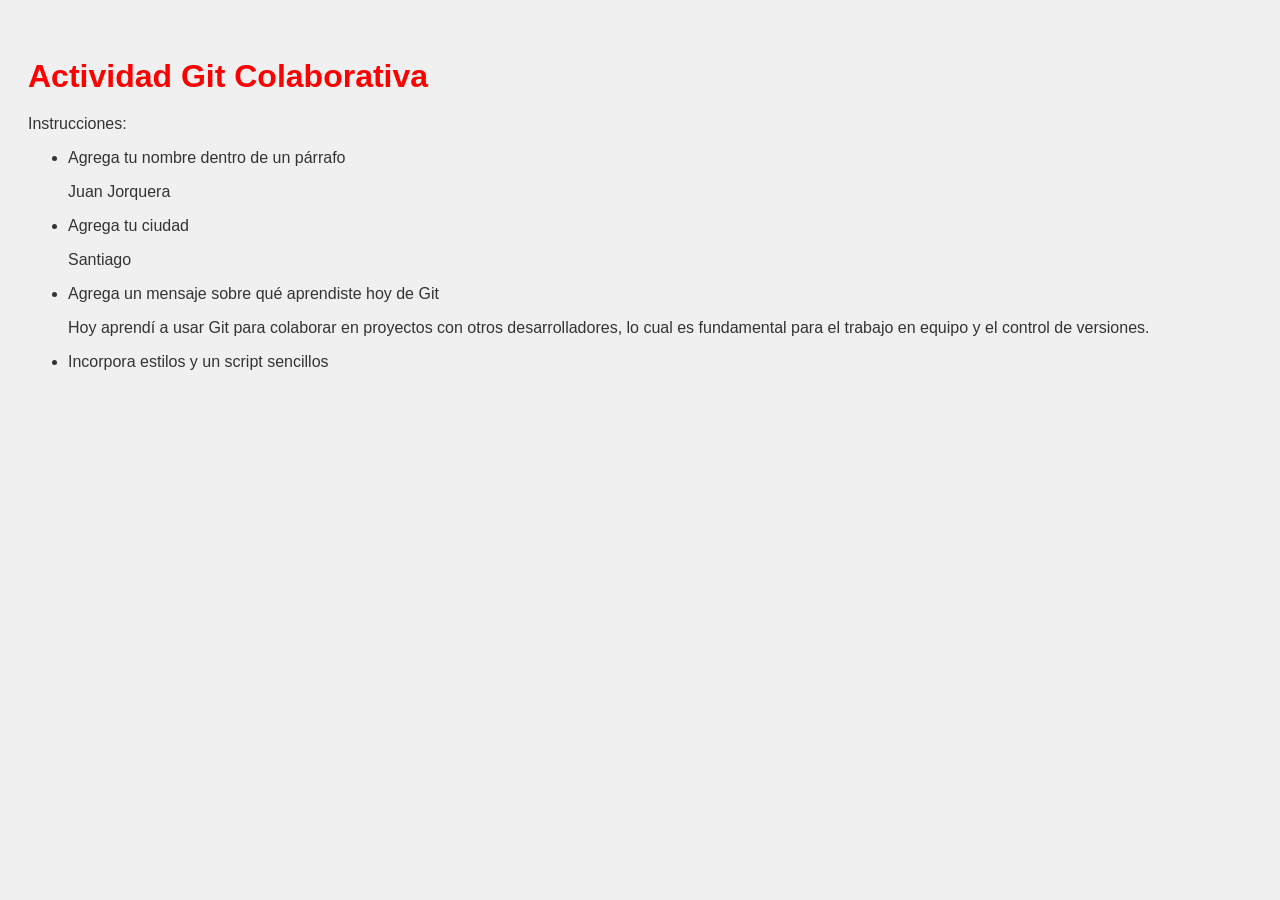
<file: index.html>
<!doctype html>
<html lang="es">
  <head>
    <meta charset="UTF-8" />
    <title>Actividad Git - Grupo 4</title>
    <link rel="stylesheet" href="assets/css/styles.css" />
  </head>
  <body>
    <h1>Actividad Git Colaborativa</h1>

    <p>Instrucciones:</p>

    <ul>
      <li>Agrega tu nombre dentro de un párrafo</li>
      <p>Juan Jorquera</p>
      <li>Agrega tu ciudad</li>
      <p>Santiago</p>
      <li>Agrega un mensaje sobre qué aprendiste hoy de Git</li>
      <p>
        Hoy aprendí a usar Git para colaborar en proyectos con otros
        desarrolladores, lo cual es fundamental para el trabajo en equipo y el
        control de versiones.
      </p>
      <li>Incorpora estilos y un script sencillos</li>
    </ul>
    <script type="module" src="assets/js/script.js"></script>
  </body>
</html>
</file>
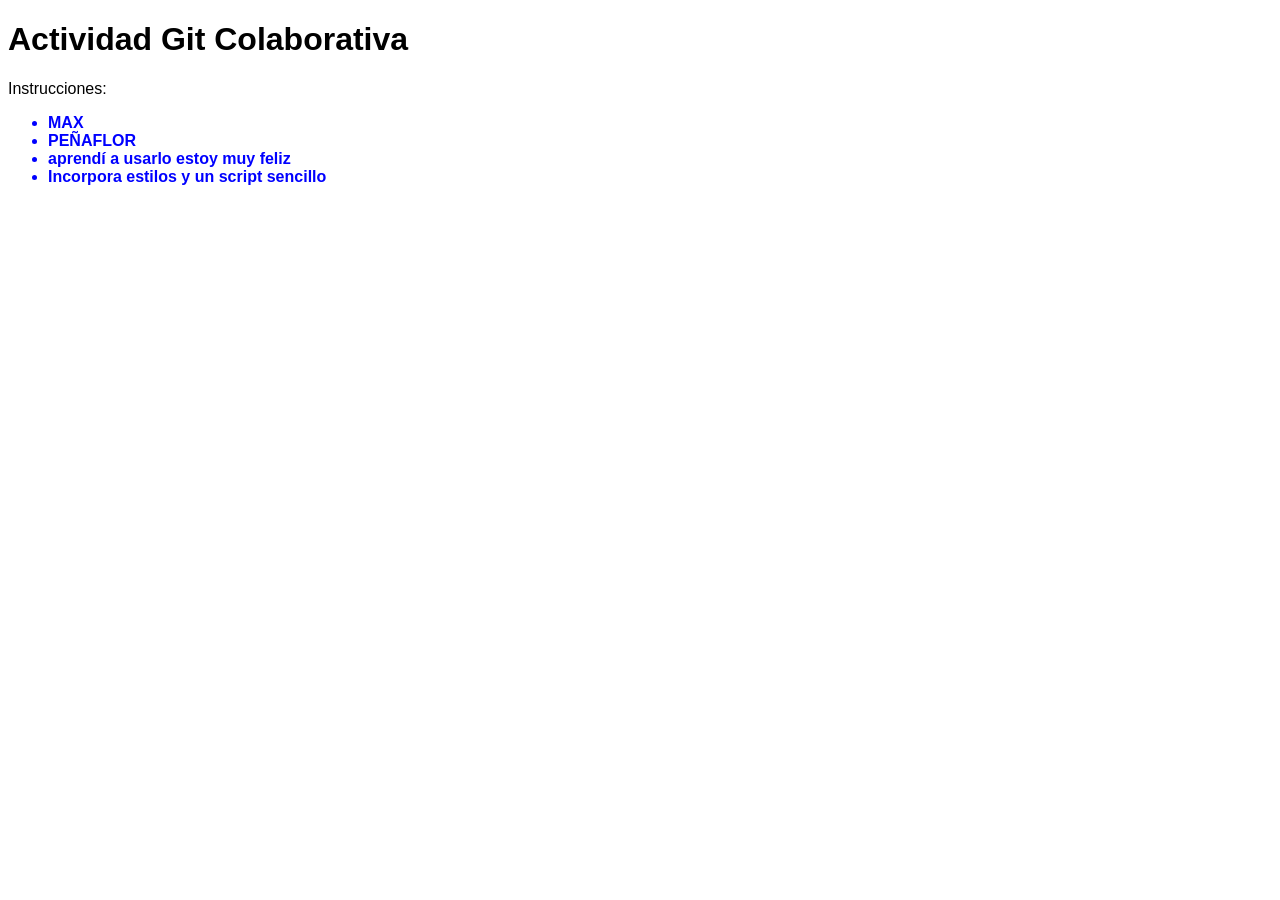
<file: G1/index.html>
<!doctype html>
<html lang="es">
  <head>
    <meta charset="UTF-8" />
    <title>Actividad Git - Grupo 1</title>
  </head>
  <body>

    <style>
  body { font-family: sans-serif; }
  ul { color: blue; font-weight: bold; }
   </style>
    <h1>Actividad Git Colaborativa</h1>

    <p>Instrucciones:</p>

    <ul>
      <li>MAX</li>
      <li>PEÑAFLOR</li>
      <li>aprendí a usarlo estoy muy feliz</li>
      <li>Incorpora estilos y un script sencillo</li>
    </ul>
    
    <script>
  alert("¡Hola! Soy Max y este es mi aporte");
</script>
  </body>
</html>
</file>
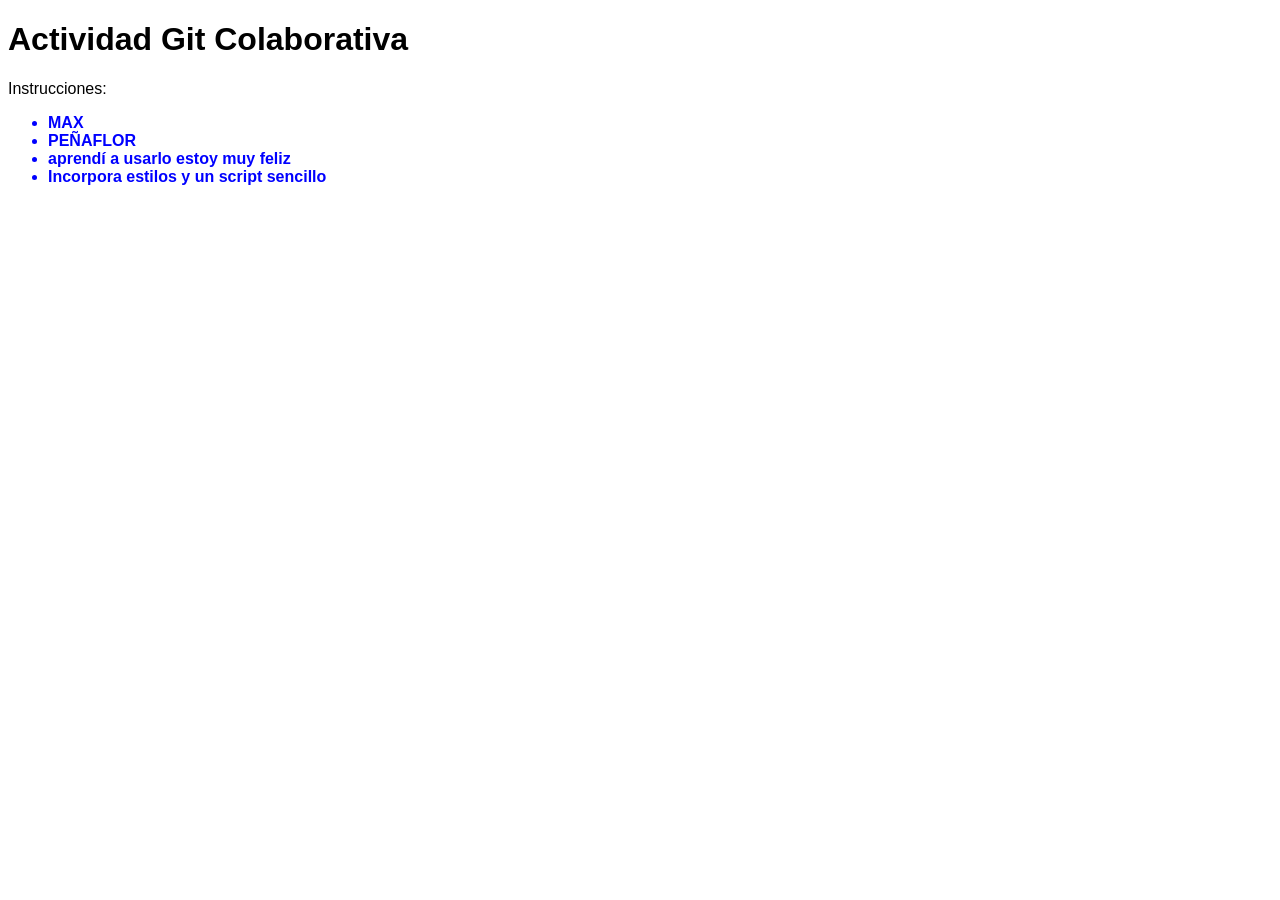
<file: G2/index.html>
<!doctype html>
<html lang="es">
  <head>
    <meta charset="UTF-8" />
    <title>Actividad Git - Grupo 2</title>
  </head>
  <body>
  
    <style>
  body { font-family: sans-serif; }
  ul { color: blue; font-weight: bold; }
   </style>
    <h1>Actividad Git Colaborativa</h1>

    <p>Instrucciones:</p>

    <ul>
      <li>MAX</li>
      <li>PEÑAFLOR</li>
      <li>aprendí a usarlo estoy muy feliz</li>
      <li>Incorpora estilos y un script sencillo</li>
    </ul>
    
    <script>
  alert("¡Hola! Soy Max y este es mi aporte");
</script>
  </body>
</html>
</file>
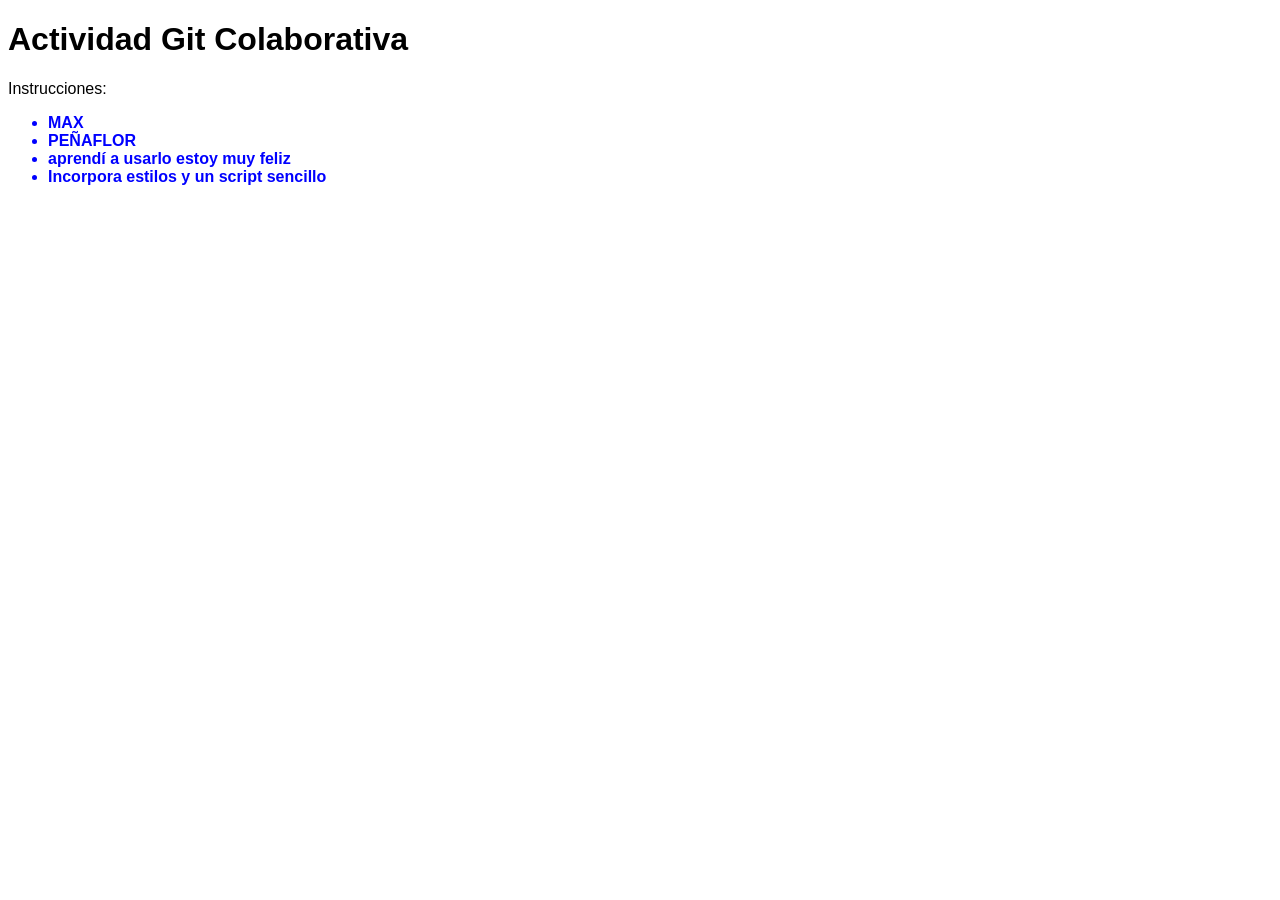
<file: G3/index.html>
<!doctype html>
<html lang="es">
  <head>
    <meta charset="UTF-8" />
    <title>Actividad Git - Grupo 3</title>
  </head>
  <body>
    
    <style>
  body { font-family: sans-serif; }
  ul { color: blue; font-weight: bold; }
   </style>
    <h1>Actividad Git Colaborativa</h1>

    <p>Instrucciones:</p>

    <ul>
      <li>MAX</li>
      <li>PEÑAFLOR</li>
      <li>aprendí a usarlo estoy muy feliz</li>
      <li>Incorpora estilos y un script sencillo</li>
    </ul>
    
    <script>
  alert("¡Hola! Soy Max y este es mi aporte");
</script>
  </body>
</html>
</file>
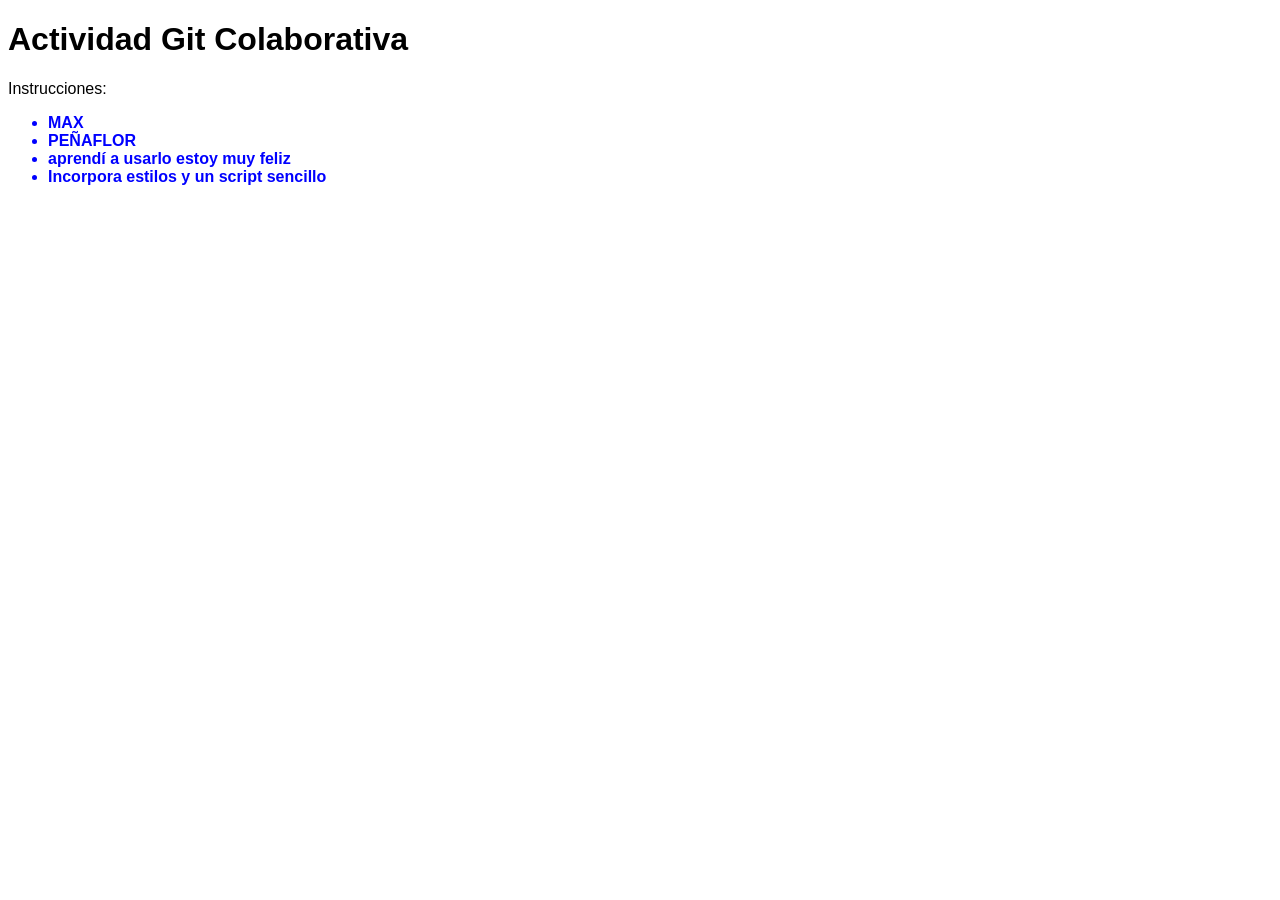
<file: G4/index.html>
<!doctype html>
<html lang="es">
  <head>
    <meta charset="UTF-8" />
    <title>Actividad Git - Grupo 4</title>
  </head>
  <body>
   
    <style>
  body { font-family: sans-serif; }
  ul { color: blue; font-weight: bold; }
   </style>
    <h1>Actividad Git Colaborativa</h1>

    <p>Instrucciones:</p>

    <ul>
      <li>MAX</li>
      <li>PEÑAFLOR</li>
      <li>aprendí a usarlo estoy muy feliz</li>
      <li>Incorpora estilos y un script sencillo</li>
    </ul>
    
    <script>
  alert("¡Hola! Soy Max y este es mi aporte");
</script>
  </body>
</html>
</file>
<file: assets/css/styles.css>
body {
  font-family: Arial, sans-serif;
  background-color: #f0f0f0;
  color: #333;
  padding: 20px;
}
h1 {
  color: red;
  margin-bottom: 20px;
  margin-top: 30px
}
</file>
